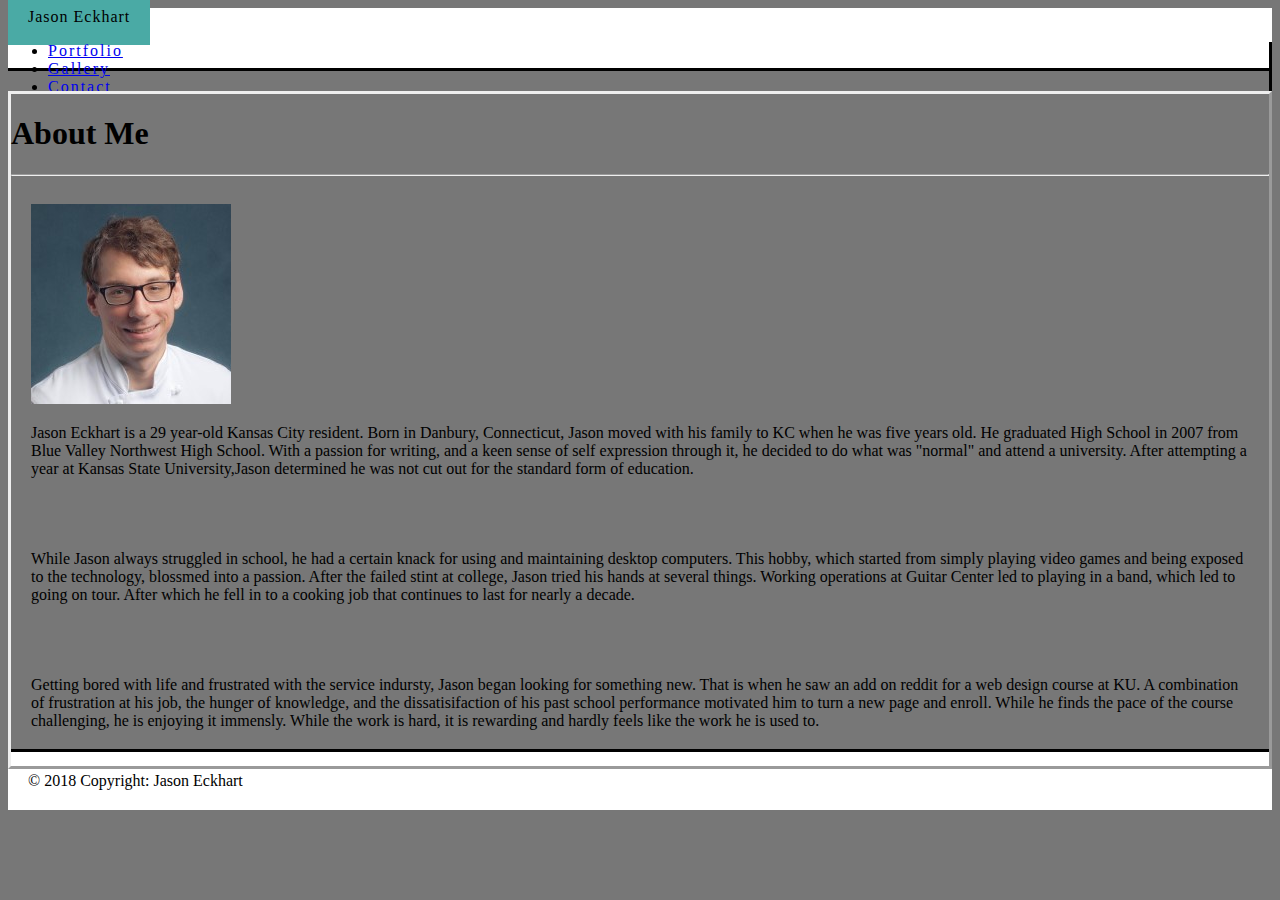
<file: index.html>
<!doctype html>
<html lang="en-us">
    
    <head>
        <title>Bootstrap Portfolio</title>
        <link rel="stylesheet" type="text/css" href="assets/style.css">
        <link rel="stylesheet" href="https://stackpath.bootstrapcdn.com/bootstrap/4.1.3/css/bootstrap.min.css" integrity="sha384-MCw98/SFnGE8fJT3GXwEOngsV7Zt27NXFoaoApmYm81iuXoPkFOJwJ8ERdknLPMO" crossorigin="anonymous">
        <meta name="viewport" content="width=device-width, initial-scale=1.0">
    </head>
    
    <body class="body">
        <nav class="navbar navbar-expand-sm" style="background-color: #ffffff"> 
            <div class="container">
                <div class="collapse navbar-collapse" id="navbarCollapse">  
                    <a class="navbar-brand"> Jason Eckhart</a>
                        <ul class="navbar-nav ml-auto">
                            <li class="nav-item">
                            <a class="nav-link" href="index.html">Portfolio</a>
                            </li>
                            <li class="nav-item">
                            <a class="nav-link" href="portfolio.html">Gallery</a>
                            </li>
                            <li class="nav-item">
                            <a class="nav-link" href="contact.html">Contact</a>
                            </li>
                        </ul>
                 </div>
            </div>
        </nav>
        
        <div class="container">

            <div class="jumbotron jumbotron-fluid">
                <div class="container">
                
                    <h1 class="display-4">About Me</h1>
            
                    <hr class="my-4">
                
                    <div class="row">
                
                        <div class="col-lg-3">
                            <img src="assets/images/unnamed.jpg">
                        </div>
                        
                        <div class="col-lg-9">
                        <p> Jason Eckhart is a 29 year-old Kansas City resident. Born in Danbury, Connecticut, Jason moved with his family to KC when he was five years old.
                        He graduated High School in 2007 from Blue Valley Northwest High School. With a passion for writing, and a keen sense of self expression through it,
                        he decided to do what was "normal" and attend a university. After attempting a year at Kansas State University,Jason determined he was not cut out for the standard form of education. </p>
                        </div>
                    
                    </div>

                    <div class="row">
                        <div class="col-sm-12">
                            <p>
                            While Jason always struggled in school, he had a certain knack for using and maintaining desktop computers. This hobby, which
                            started from simply playing video games and being exposed to the technology, blossmed into a passion. After the failed stint at college,
                            Jason tried his hands at several things. Working operations at Guitar Center led to playing in a band, which led to going on tour. After
                            which he fell in to a cooking job that continues to last for nearly a decade.
                            </p>
                        </div>
                    </div>
            
                    <div class="row">
                        <div class="col-sm-12">
                            <p>
                            Getting bored with life and frustrated with the service indursty, Jason began looking for something new. That is when
                            he saw an add on reddit for a web design course at KU. A combination of frustration at his job, the hunger of knowledge,
                            and the dissatisifaction of his past school performance motivated him to turn a new page and enroll. While he finds the pace
                            of the course challenging, he is enjoying it immensly. While the work is hard, it is rewarding and hardly feels like the work
                            he is used to.
                            </p>
                        </div>
                    </div> 
                
                </div>
                    
            </div>
        
        </div>

        
        <footer class="page-footer">
            <div class="row">
                <div class="col">
                    <div class="footer-copyright text-center py-3">
                         © 2018 Copyright: Jason Eckhart
                    </div>
                </div>
            </div>
        </footer>


    </body>

</html>
</file>
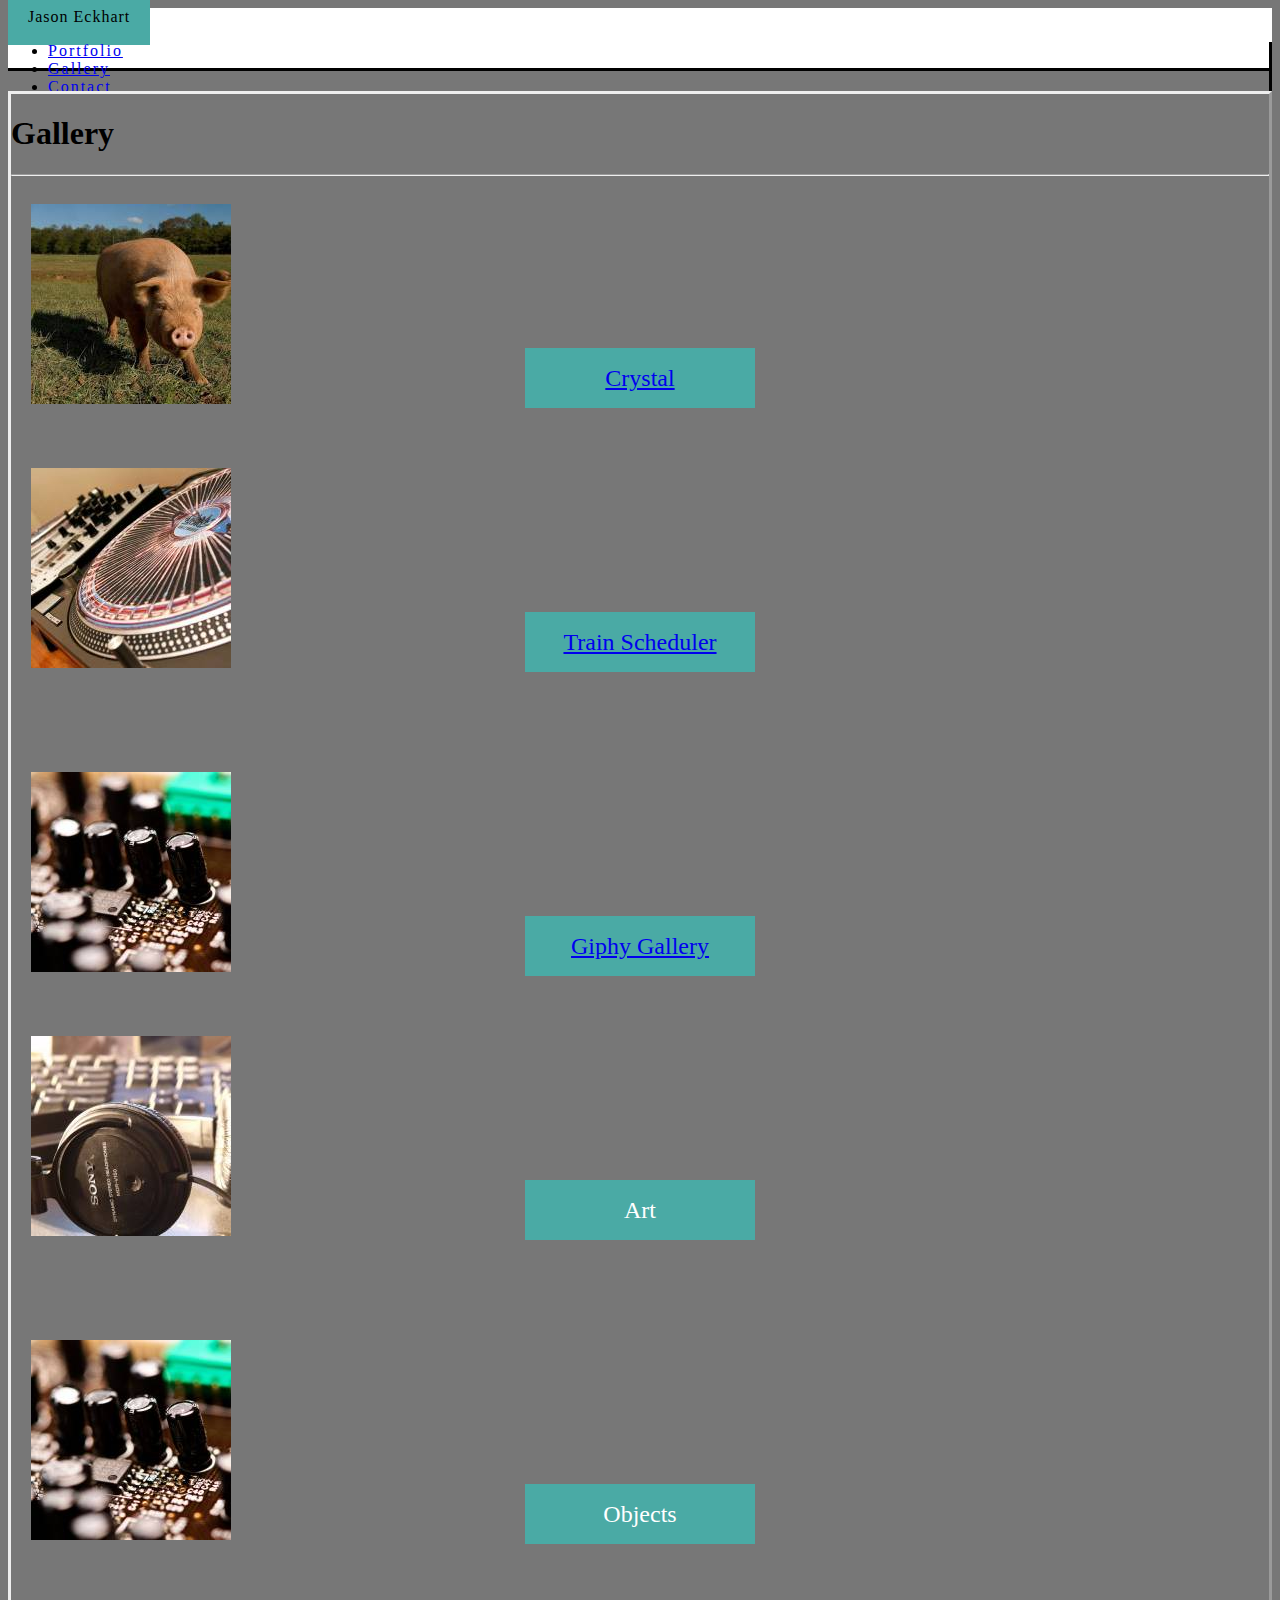
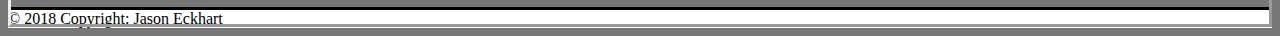
<file: portfolio.html>
<!doctype html>
<html lang="en-us">
    
    <head>
        <title>Bootstrap Portfolio</title>
        <link rel="stylesheet" type="text/css" href="assets/style.css">
        <link rel="stylesheet" href="https://stackpath.bootstrapcdn.com/bootstrap/4.1.3/css/bootstrap.min.css" integrity="sha384-MCw98/SFnGE8fJT3GXwEOngsV7Zt27NXFoaoApmYm81iuXoPkFOJwJ8ERdknLPMO" crossorigin="anonymous">
        <meta name="viewport" content="width=device-width, initial-scale=1.0">
    </head>
       
    <body class="body">

        <nav class="navbar navbar-expand-sm" style="background-color: #ffffff"> 
            <div class="container">
                <div class="collapse navbar-collapse" id="navbarCollapse">  
                    <a class="navbar-brand"> Jason Eckhart</a>
                        <ul class="navbar-nav ml-auto">
                            <li class="nav-item">
                            <a class="nav-link" href="index.html">Portfolio</a>
                            </li>
                            <li class="nav-item">
                            <a class="nav-link" href="portfolio.html">Gallery</a>
                            </li>
                            <li class="nav-item">
                            <a class="nav-link" href="contact.html">Contact</a>
                            </li>
                        </ul>
                </div>
            </div>
        </nav>
           
        <div class="container"> 
        
            <div class="jumbotron jumbotron-fluid">
               
                <div class="container">
                    
                    <h1 class="display-4">Gallery</h1>
                    
                    <hr class="my-4">
                    
                    <div class="row">
                        <div class="col-sm-6">
                            <img class="rounded mx-auto d-block" src="assets/images/animals-q-c-200-200-6.jpg" alt="Games">
                            <h2><a class="nav-link" href="https://jeckhart582.github.io/unit-4-game/">Crystal</a> </h2>
                        </div>
                        <div class="col-sm-6">
                            <img class="rounded mx-auto d-block" src="assets/images/technics-q-c-200-200-2.jpg" alt="">
                            <h2> <a class="nav-link" href="https://jeckhart582.github.io/Train-Firebase/">Train Scheduler</a> </h2>
                        </div>
                    </div>
                    <div class="row">
                        <div class="col-sm-6">
                            <img class="rounded mx-auto d-block" src="assets/images/technics-q-c-200-200-4.jpg" alt="">
                            <h2><a class="nav-link" href="https://jeckhart582.github.io/AJAXGallery/">Giphy Gallery</a> </h2>
                        </div>
                        <div class="col-sm-6">
                            <img class="rounded mx-auto d-block" src="assets/images/technics-q-c-200-200-6.jpg" alt="">
                            <h2> Art </h2>
                        </div>
                    </div>
                    <div class="row">
                        <div class="col-sm-6">
                        <img class="rounded mx-auto d-block" src="assets/images/technics-q-c-200-200-4.jpg" alt="">
                        <h2> Objects </h2>
                        </div>
                    </div>
        
                </div>
            
            </div>
        
        </div>
    
        <footer class="page-footer">

            <div class="footer-copyright text-center py-3">
                © 2018 Copyright: Jason Eckhart
            </div>
            
        </footer>

    </body>

</html>
</file>
<file: assets/style.css>
.navbar{
    height: 60px;
    border-bottom: solid;
    background-color: #ffffff;
}

.navbar-brand {
    padding: 20px;
    background: #4aaaa5;
    letter-spacing: 1px;
}

.body {
    background: #777777;
}

.nav-item {
    border-right: solid;
    letter-spacing: 2px;
}

.row {
    padding: 20px;
}

.jumbotron {
    position: relative;
    top: 20px;
    border-style: outset;
}

.page-footer {
    background: #ffffff;
    top: 20px;
    border-top: solid;
}

.btn {
    background: #4aaaa5 !important;
}

h2 {
    position: relative;
    bottom: 60px;
    width: 200px;
    padding: 15px;
    margin: auto;
    font-weight: 300;
    line-height: 30px;
    color: #ffffff;
    text-align: center;
    background: #4aaaa5;
    border-bottom: 0;
  }
</file>
